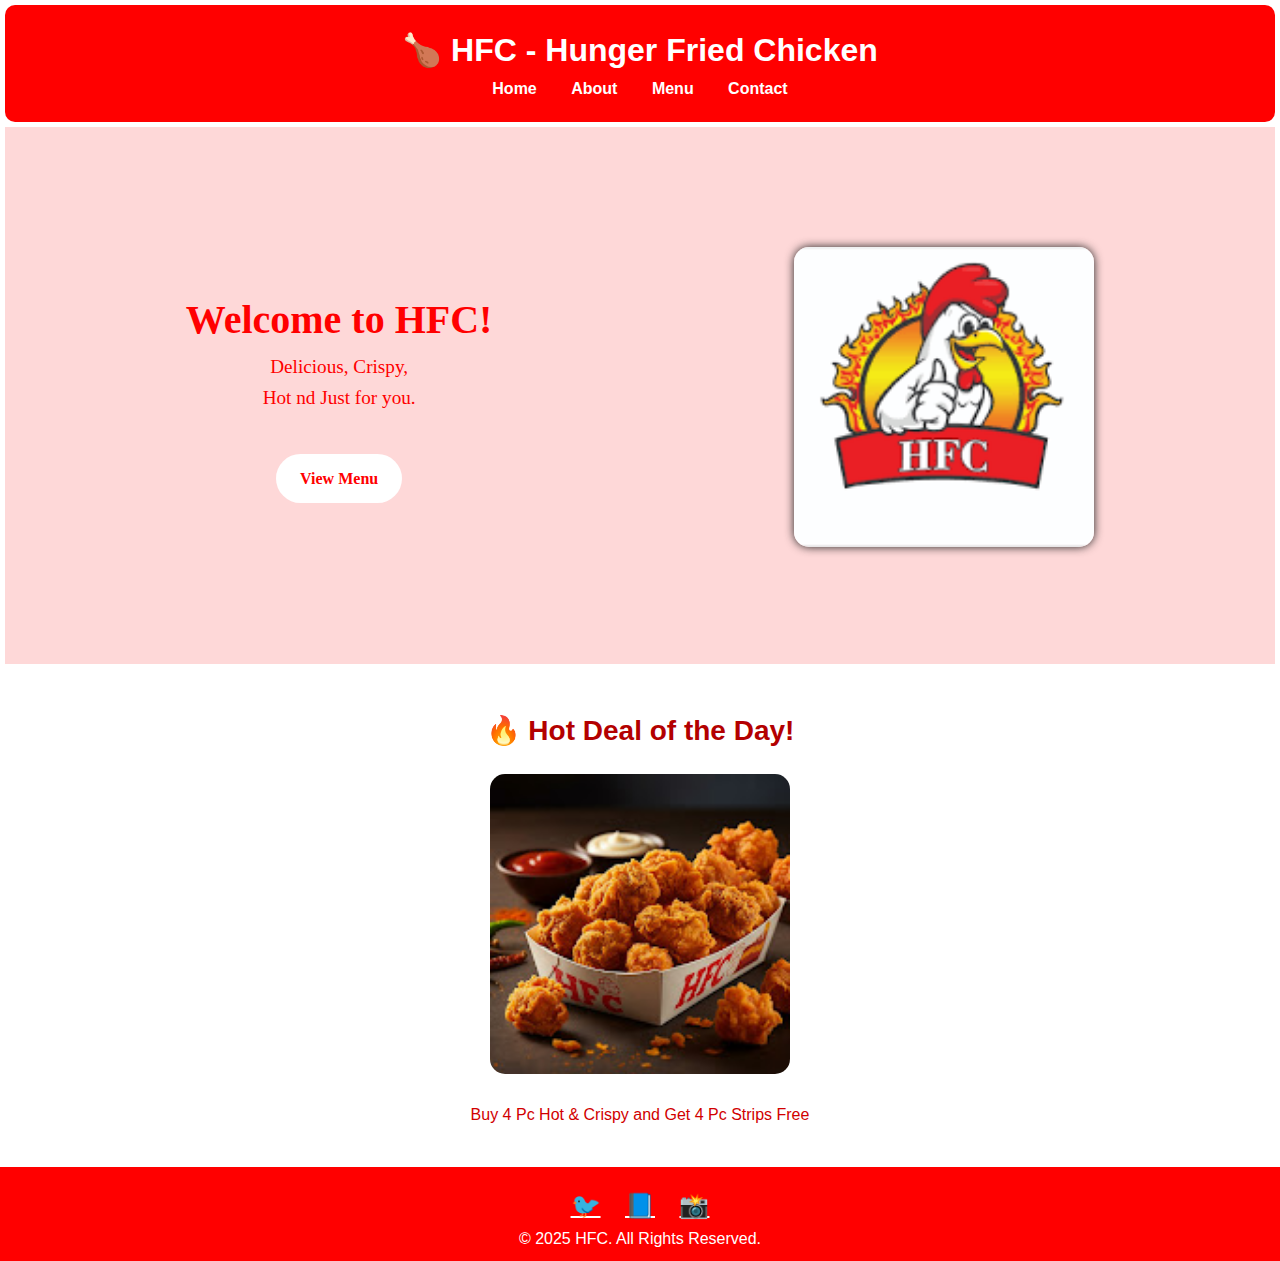
<file: index.html>
<!DOCTYPE html>
<html lang="en">

<head>
  <meta charset="UTF-8">
  <meta name="viewport" content="width=device-width, initial-scale=1.0">
  <title>HFC - Hunger Fried Chicken</title>
  <link rel="stylesheet" href="style.css">
</head>

<body>
  <header class="fade-in">
    <h1>🍗 HFC - Hunger Fried Chicken</h1>
    <div class="menu-toggle" onclick="toggleMenu()">☰</div>
    <nav id="navLinks">
      <a href="index.html">Home</a>
      <a href="about.html">About</a>
      <a href="menu.html">Menu</a>
      <a href="contact.html">Contact</a>
    </nav>
  </header>

  <section class="hero slide-up">
    <div class="hero-content">
      <div class="hero-text">
        <h2>Welcome to HFC!</h2>
        <p>Delicious, Crispy,<br> Hot nd Just for you.</p>
        <a href="menu.html" class="btn bounce">View Menu</a>
      </div>
      <div class="hero-image">
        <img src="hfc.png" alt="HFC Special">
      </div>
    </div>
  </section>

  <!-- ✅ New Image Section Here -->
  <section class="deal-container">
    <h2 class="hot-deal">🔥 Hot Deal of the Day!</h2>
    <img src="hfcdeals.jpeg" alt="Special Chicken Offer" class="deal-image">
    <p class="deal-text">Buy 4 Pc Hot & Crispy and Get 4 Pc Strips Free</p>
  </section>

  <footer class="fade-in">
    <div class="social-icons">
      <a href="#" target="_blank">🐦</a>
      <a href="#" target="_blank">📘</a>
      <a href="#" target="_blank">📸</a>
    </div>
    <p>&copy; 2025 HFC. All Rights Reserved.</p>
  </footer>
</body>
<script>
  function toggleMenu() {
    const nav = document.getElementById("navLinks");
    nav.classList.toggle("show");
  }
</script>

</html>
</file>
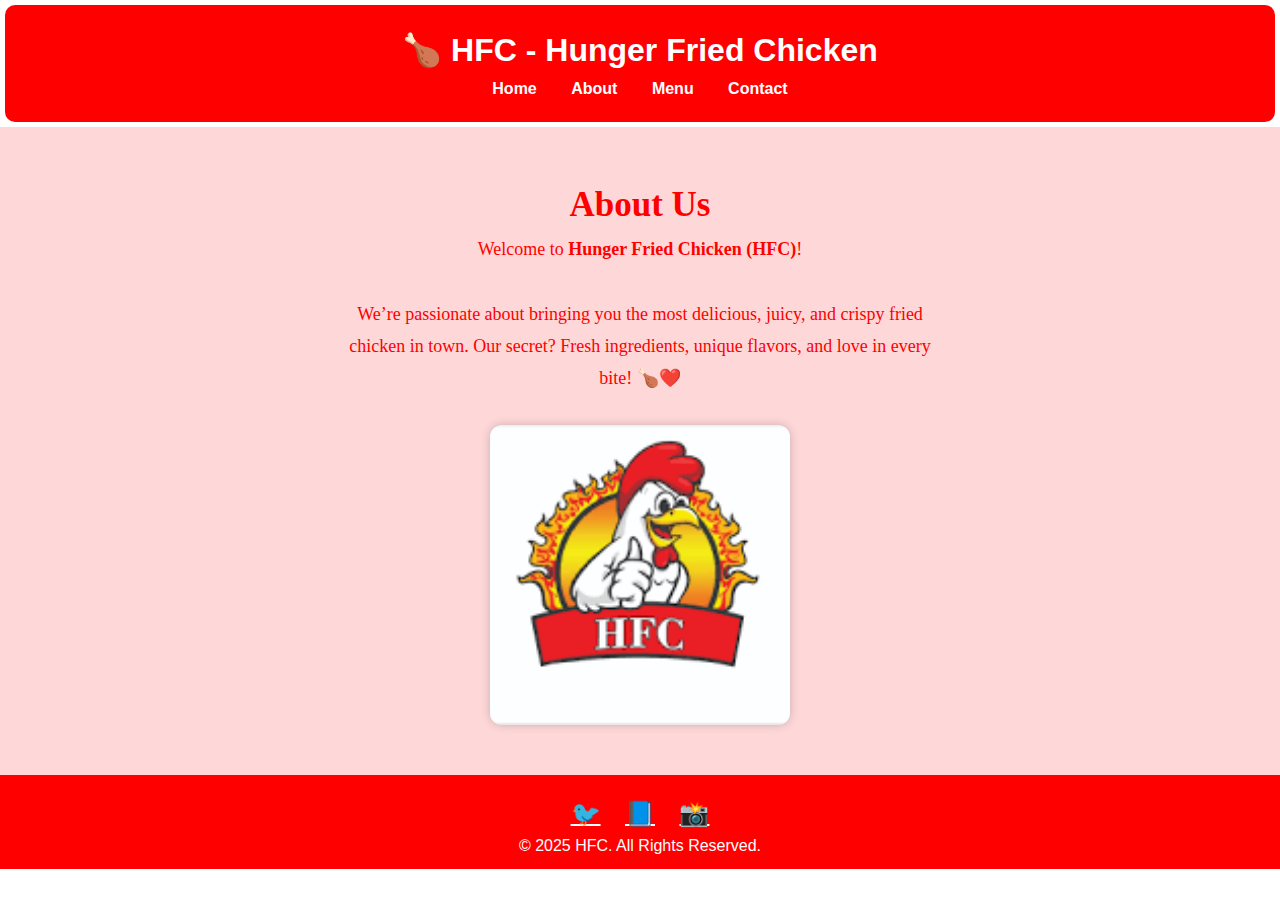
<file: about.html>
<!DOCTYPE html>
<html lang="en">

<head>
  <meta charset="UTF-8">
  <meta name="viewport" content="width=device-width, initial-scale=1.0">
  <title>About - HFC</title>
  <link rel="stylesheet" href="style.css">
</head>

<body>
  <header class="fade-in">
    <h1>🍗 HFC - Hunger Fried Chicken</h1>
    <div class="menu-toggle" onclick="toggleMenu()">☰</div>
    <nav id="navLinks">
      <a href="index.html">Home</a>
      <a href="about.html">About</a>
      <a href="menu.html">Menu</a>
      <a href="contact.html">Contact</a>
    </nav>
  </header>

  <section class="about-section slide-up">
    <h2>About Us</h2>
    <p>
      Welcome to <strong>Hunger Fried Chicken (HFC)</strong>!<br><br>
      We’re passionate about bringing you the most delicious, juicy, and crispy fried chicken in town.
      Our secret? Fresh ingredients, unique flavors, and love in every bite! 🍗❤️
    </p>
    <div class="about-image-container">
      <img src="hfc.png" alt="HFC about" class="about-image">
    </div>
  </section>

  <footer class="fade-in">
    <div class="social-icons">
      <a href="#" target="_blank">🐦</a>
      <a href="#" target="_blank">📘</a>
      <a href="#" target="_blank">📸</a>
    </div>
    <p>&copy; 2025 HFC. All Rights Reserved.</p>
  </footer>
</body>
<script>
  function toggleMenu() {
    const nav = document.getElementById("navLinks");
    nav.classList.toggle("show");
  }
</script>

</html>
</file>
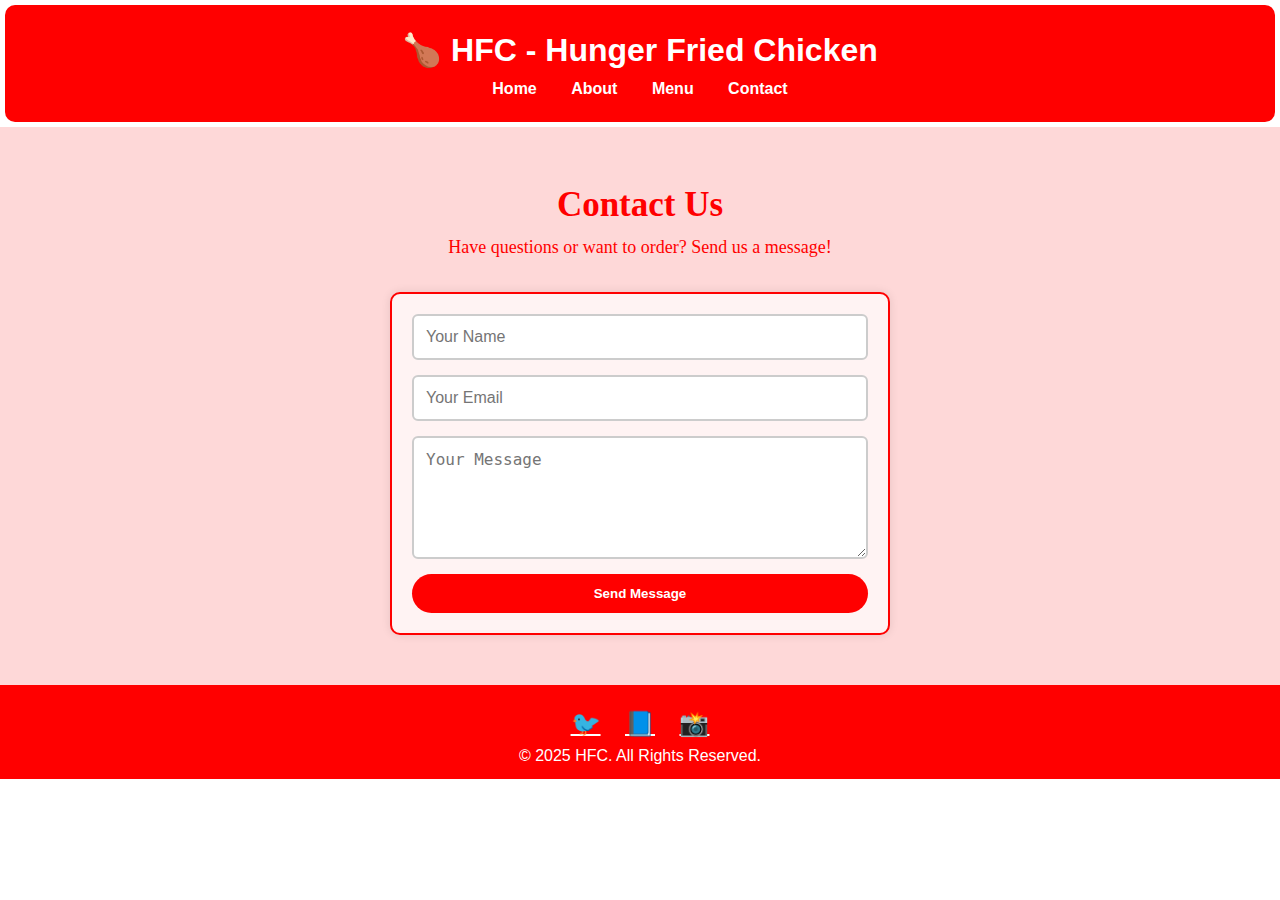
<file: contact.html>
<!DOCTYPE html>
<html lang="en">
<head>
  <meta charset="UTF-8">
  <meta name="viewport" content="width=device-width, initial-scale=1.0">
  <title>Contact - HFC</title>
  <link rel="stylesheet" href="style.css">
</head>
<body>
  <header class="fade-in">
    <h1>🍗 HFC - Hunger Fried Chicken</h1>
    <div class="menu-toggle" onclick="toggleMenu()">☰</div>
    <nav id="navLinks">
      <a href="index.html">Home</a>
      <a href="about.html">About</a>
      <a href="menu.html">Menu</a>
      <a href="contact.html">Contact</a>
    </nav>
  </header>

  <section class="contact-section slide-up">
    <h2>Contact Us</h2>
    <p>Have questions or want to order? Send us a message!</p>
    <form class="contact-form" onsubmit="event.preventDefault(); alert('Message Sent!');">
      <input type="text" placeholder="Your Name" required>
      <input type="email" placeholder="Your Email" required>
      <textarea rows="5" placeholder="Your Message" required></textarea>
      <button type="submit">Send Message</button>
    </form>
  </section>

  <footer class="fade-in">
    <div class="social-icons">
  <a href="menu.html" target="_blank">🐦</a>
  <a href="index.html" target="_blank">📘</a>
  <a href="#" target="_blank">📸</a>
</div>
    <p>&copy; 2025 HFC. All Rights Reserved.</p>
  </footer>
</body>
<script>
  function toggleMenu() {
    const nav = document.getElementById("navLinks");
    nav.classList.toggle("show");
  }
</script>
</html>
</file>
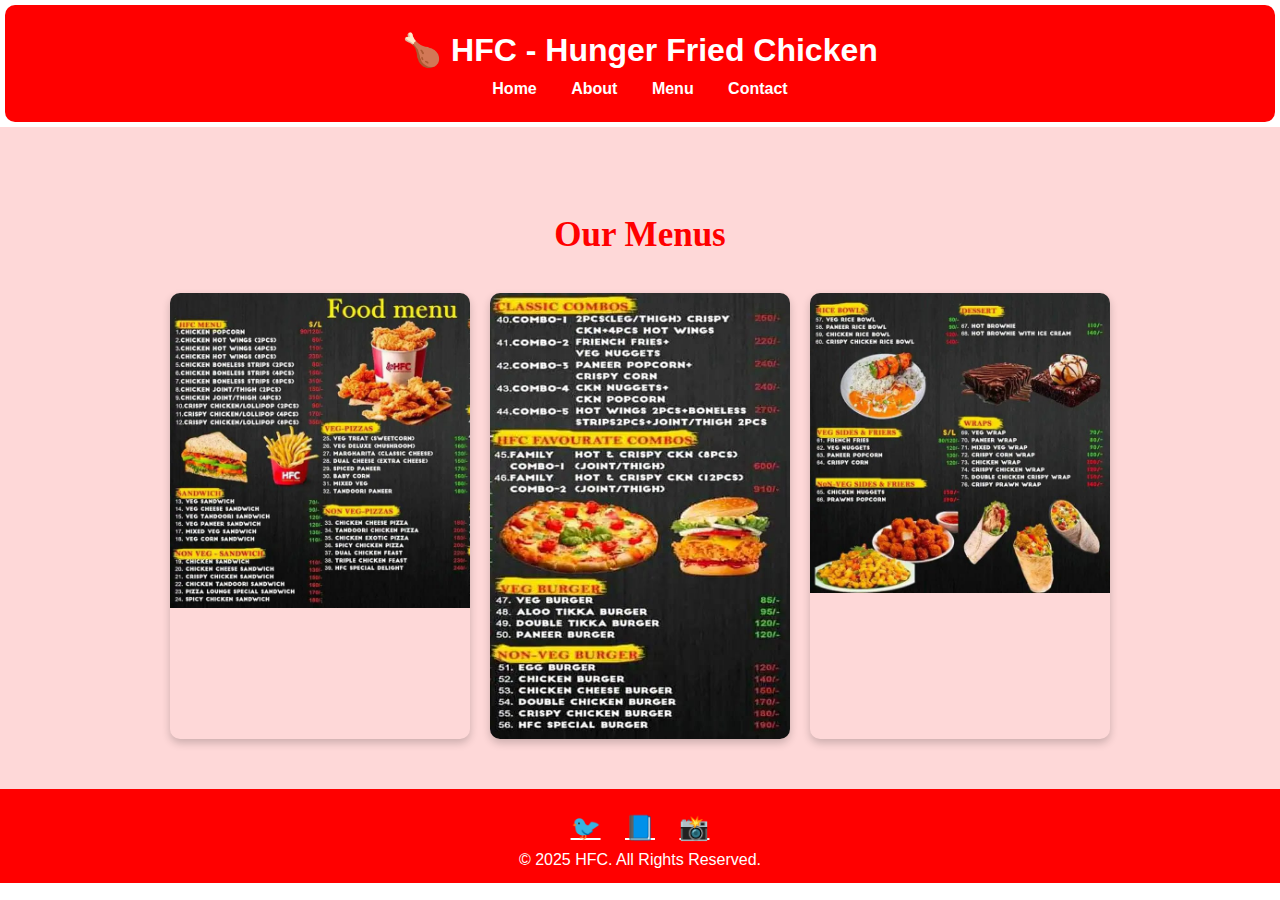
<file: menu.html>
<!DOCTYPE html>
<html lang="en">
<head>
  <meta charset="UTF-8">
  <meta name="viewport" content="width=device-width, initial-scale=1.0">
  <title>Menu - HFC</title>
  <link rel="stylesheet" href="style.css">
</head>
<body>
  <header class="fade-in">
    <h1>🍗 HFC - Hunger Fried Chicken</h1>
    <div class="menu-toggle" onclick="toggleMenu()">☰</div>
    <nav id="navLinks">
      <a href="index.html">Home</a>
      <a href="about.html">About</a>
      <a href="menu.html">Menu</a>
      <a href="contact.html">Contact</a>
    </nav>
  </header>

  <section class="menu-section">
  <h2>Our Menus</h2>
  <div class="menu-container">
    <div class="menu-card">
      <img src="menu.jpeg" alt="Menu 1">
    </div>
    <div class="menu-card">
      <img src="menu2.jpeg" alt="Menu 2">
    </div>
    <div class="menu-card">
      <img src="menu1.jpeg" alt="Menu 3">
    </div>
  </div>
</section>
  <footer class="fade-in">
    <div class="social-icons">
  <a href="#" target="_blank">🐦</a>
  <a href="#" target="_blank">📘</a>
  <a href="#" target="_blank">📸</a>
</div>
    <p>&copy; 2025 HFC. All Rights Reserved.</p>
  </footer>
</body>
<script>
  function toggleMenu() {
    const nav = document.getElementById("navLinks");
    nav.classList.toggle("show");
  }
</script>
</html>
</file>
<file: style.css>
/* Reset & Base */
html {
  scroll-behavior: smooth;
}

* {
  margin: 0;
  padding: 0;
  box-sizing: border-box;
}

body {
  font-family: 'Segoe UI', sans-serif;
  background-color: white;
  color: #111;
  line-height: 1.6;
}

/* Header */
header {
  background-color: red;
  color: white;
  padding: 20px;
  text-align: center;
  border-radius: 10px;
  margin: 5px;
  animation: fadeIn 2s ease-in-out;
}

nav a {
  color: white;
  margin: 0 15px;
  text-decoration: none;
  font-weight: bold;
  transition: transform 0.3s, color 0.3s;
}

nav a:hover {
  transform: scale(1.1);
  color: rgb(255, 0, 0);
  background-color: #ffffff;
  border-radius: 5px;
  padding: 2px;
}

/* Hero Section */
.hero {
  text-align: center;
  padding: 100px 20px;
  background-color: #fed8d8;
  box-shadow: #242323;
  animation: slideUp 1.5s ease-in-out;
  margin: 5px;
}

.btn {
  display: inline-block;
  margin-top: 20px;
  padding: 12px 24px;
  background-color: rgb(255, 255, 255);
  color: rgb(255, 0, 0);
  font-weight: bold;
  border: none;
  border-radius: 25px;
  text-decoration: none;
  transition: background 0.3s, transform 0.3s;
  animation: bounce 2s infinite;
}

.btn:hover {
  background-color: rgb(128, 44, 44);
  color: #ffffff;
  transform: scale(1.05);
}

/* Footer */
footer {
  background-color: red;
  color: white;
  text-align: center;
  padding: 10px;
  animation: fadeIn 2s ease-in-out;
}

/* Animations */
@keyframes fadeIn {
  0% {
    opacity: 0;
  }

  100% {
    opacity: 1;
  }
}

@keyframes slideUp {
  0% {
    opacity: 0;
    transform: translateY(50px);
  }

  100% {
    opacity: 1;
    transform: translateY(0);
  }
}

@keyframes bounce {

  0%,
  100% {
    transform: translateY(0);
  }

  50% {
    transform: translateY(-8px);
  }
}

.about-section,
.menu-section {
  text-align: center;
  padding: 50px 20px;
  animation: slideUp 1.5s ease-in-out;
  background-color: #fed8d8;
}
.about-section h2{
  font-size: 35px;
  margin: auto;
  color: red;
  font-family: cursive;
}
.about-section p {
  max-width: 600px;
  margin: auto;
  color: red;
  font-family: cursive;
  font-size: 18px;
  line-height: 1.8;
}

.menu-image {
  width: 80%;
  max-width: 600px;
  border: 5px solid red;
  border-radius: 12px;
  margin-top: 20px;
  transition: transform 0.3s ease-in-out;
}

.menu-image:hover {
  transform: scale(1.03);
  box-shadow: 0 0 15px rgba(0, 0, 0, 0.2);
}

.special-image-section {
  text-align: center;
  padding: 30px;
  background-color: #fff0f0;
}

.special-image-section h2 {
  color: #b22222;
  font-size: 2em;
  margin-bottom: 20px;
}

.special-image-section img {
  width: 50%;
  max-width: 300px;
  border-radius: 15px;
  box-shadow: 0 0 15px rgba(0, 0, 0, 0.2);
}
.special-image-section p {
  color: #ff0000;
  font-size: 18px;
  margin-bottom: 20px;
}

.hero-content {
  display: flex;
  flex-wrap: wrap;
  align-items: center;
  font-family: cursive;
  justify-content: space-around;
  padding: 10px;
  border-radius: 10px;
}

.hero-text {
  max-width: 400px;
  font-size: 300;
  text-align: center;
}

.hero-text h2 {
  color: #ff0000;
  font-size: 2.5em;
}

.hero-text p {
  color: #ff0000;
  font-size: 1.2em;
  margin-bottom: 20px;
}

.hero-image img {
  width: 300px;
  border-radius: 15px;
  margin-top: 10px;
  box-shadow: 0 0 10px #242323;
}

.contact-section {
  text-align: center;
  padding: 50px 20px;
  animation: slideUp 1.5s ease-in-out;
  background-color: #fed8d8;
}
.contact-section h2{
  color: red;
  font-family: cursive;
  font-size: 35px;
}
.contact-section p{
  color: red;
  font-family: cursive;
  font-size: 18px;
}

.contact-form {
  max-width: 500px;
  margin: 30px auto 0;
  display: flex;
  flex-direction: column;
  gap: 15px;
  padding: 20px;
  background: #fff3f3;
  border: 2px solid red;
  border-radius: 10px;
  box-shadow: 0 0 10px rgba(0, 0, 0, 0.1);
}

.contact-form input,
.contact-form textarea {
  padding: 12px;
  font-size: 16px;
  border: 2px solid #ccc;
  border-radius: 6px;
  outline: none;
  transition: 0.3s;
}

.contact-form input:focus,
.contact-form textarea:focus {
  border-color: red;
  box-shadow: 0 0 5px red;
}

.contact-form button {
  padding: 12px;
  background-color: red;
  color: white;
  font-weight: bold;
  border: none;
  border-radius: 25px;
  cursor: pointer;
  transition: background 0.3s, transform 0.3s;
  animation: bounce 2s infinite;
}

.contact-form button:hover {
  background-color: darkred;
  transform: scale(1.05);
}

.menu-toggle {
  display: none;
  font-size: 30px;
  color: white;
  cursor: pointer;
  text-align: right;
  padding: 10px 20px;
}

#navLinks {
  transition: max-height 0.4s ease;
}

@media (max-width: 768px) {
  .menu-toggle {
    display: block;
  }

  nav {
    display: flex;
    flex-direction: column;
    overflow: hidden;
    max-height: 0;
    background-color: red;
  }

  nav.show {
    max-height: 200px;
  }

  nav a {
    padding: 10px;
    border-top: 1px solid white;
  }
}

.social-icons {
  margin-top: 10px;
}

.social-icons a {
  margin: 0 10px;
  font-size: 24px;
  color: white;
  transition: transform 0.3s, color 0.3s;
}

.social-icons a:hover {
  color: yellow;
  transform: scale(1.2);
}

.about-image-container {
  margin-top: 30px;
  display: flex;
  justify-content: center;
}

.about-image {
  width: 60%;
  max-width: 300px;
  border-radius: 12px;
  transition: transform 0.4s ease, box-shadow 0.4s ease;
  box-shadow: 0 0 10px rgba(0, 0, 0, 0.2);
}

/* 👇 Hover Effect 👇 */
.about-image:hover {
  transform: scale(1.05) rotate(1deg);
  box-shadow: 0 0 20px rgba(255, 0, 0, 0.5);
}
.menu-slider {
  text-align: center;
  padding: 30px;
}

.menu-section h2{
  text-align: center;
  padding: 30px;
  color: red;
  font-family: cursive;
  font-size: 35px;
}

.menu-container {
  display: flex;
  justify-content: center;
  gap: 20px;
  flex-wrap: wrap;
}

.menu-card {
  width: 300px;
  height: auto;
  border-radius: 10px;
  overflow: hidden;
  box-shadow: 0 4px 8px rgba(0,0,0,0.2);
  transition: transform 0.3s;
}

.menu-card img {
  width: 100%;
  height: auto;
  display: block;
}

.menu-card:hover {
  transform: scale(1.05);
}
.deal-container {
  text-align: center;
  padding: 40px;
  background: #fff;
  border-radius: 12px;
  animation: fadeIn 1s ease-in-out;
}

.hot-deal {
  font-size: 28px;
  color: #b30000;
  animation: bounce 1s ease-in-out;
}

.deal-image {
  width: 300px;
  height: auto;
  border-radius: 15px;
  margin: 20px 0;
  animation: zoomIn 1.5s ease-in-out;
}

.deal-text {
  font-size: 16px;
  color: #d10000;
  animation: fadeInUp 2s ease-in-out;
}


/* Keyframe animations */
@keyframes bounce {
  0%   { transform: scale(0.8); opacity: 0.5; }
  50%  { transform: scale(1.1); opacity: 1; }
  100% { transform: scale(1); }
}

@keyframes zoomIn {
  0%   { transform: scale(0.5); opacity: 0; }
  100% { transform: scale(1); opacity: 1; }
}

@keyframes fadeInUp {
  0%   { transform: translateY(20px); opacity: 0; }
  100% { transform: translateY(0); opacity: 1; }
}

@keyframes fadeIn {
  0%   { opacity: 0; }
  100% { opacity: 1; }
}
</file>
